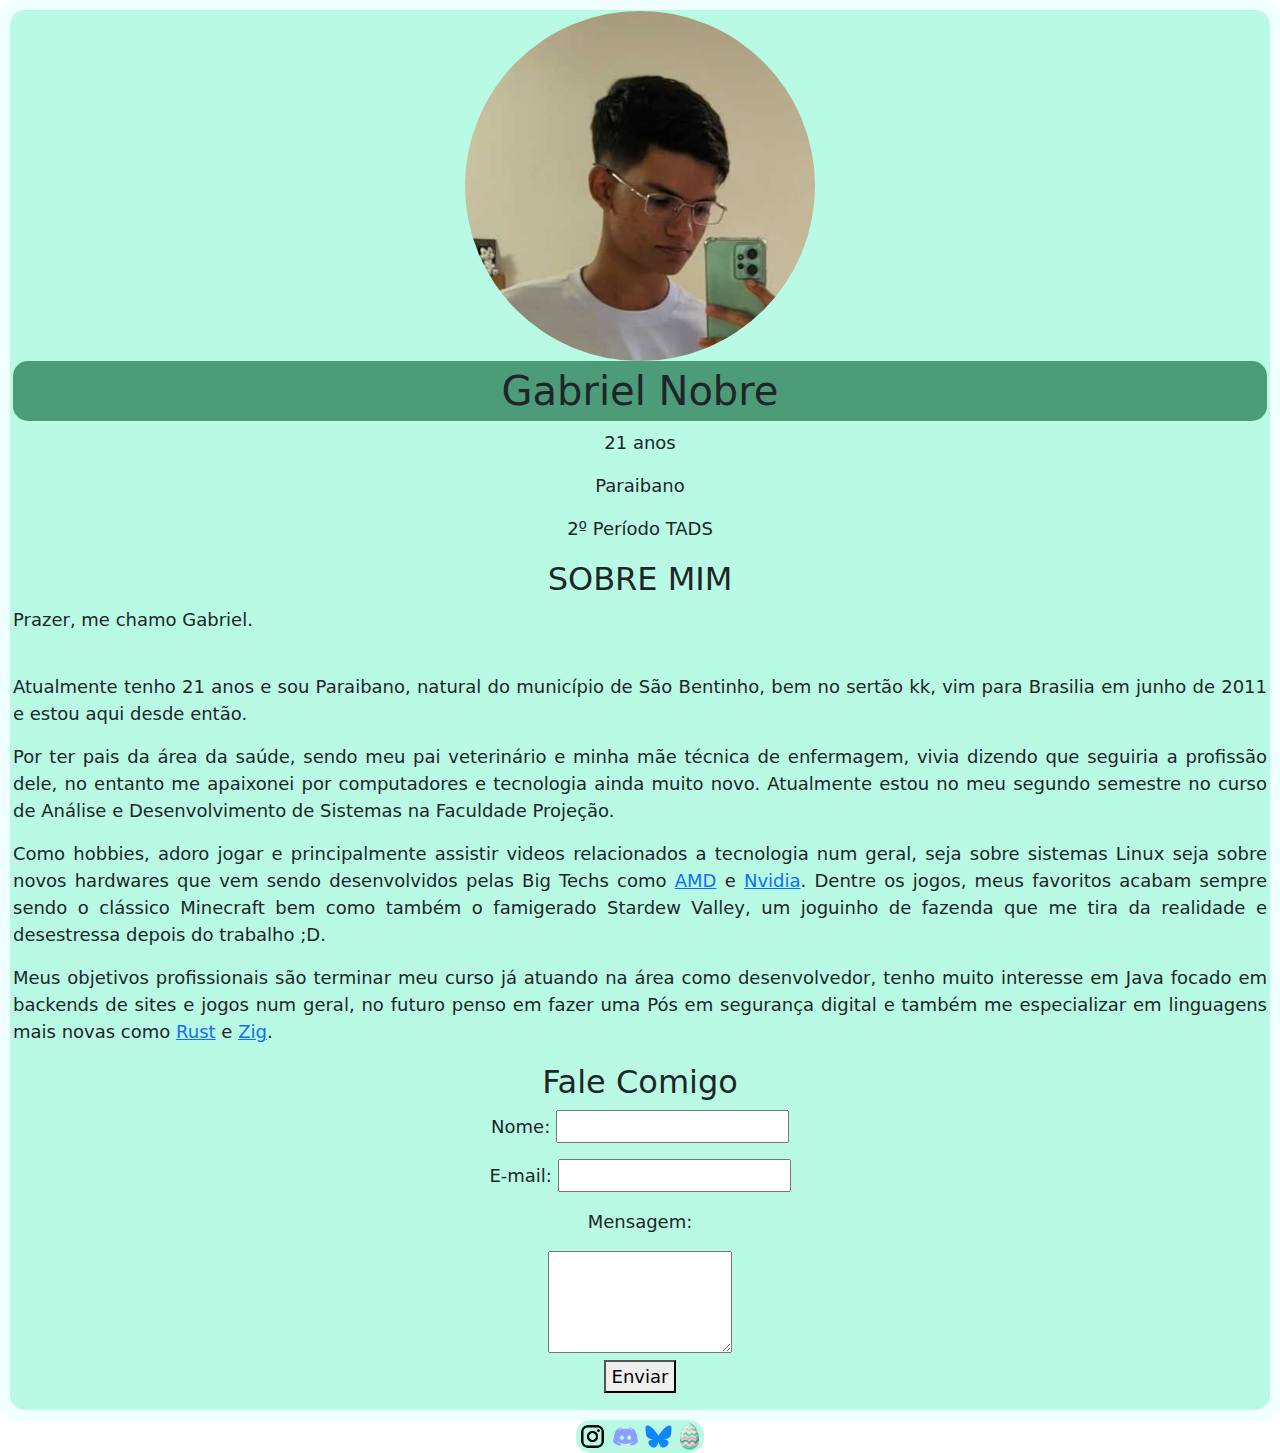
<file: index.html>
<!DOCTYPE html>
<html lang="pt-br">
	
	<head>
		<meta charset="UTF-8" name="viewport" content="width=device-width, initial-scale=1.0"/>
		<link href="https://cdn.jsdelivr.net/npm/bootstrap@5.3.3/dist/css/bootstrap.min.css" rel="stylesheet" integrity="sha384-QWTKZyjpPEjISv5WaRU9OFeRpok6YctnYmDr5pNlyT2bRjXh0JMhjY6hW+ALEwIH" crossorigin="anonymous">
		<link rel="stylesheet" href="Css/style.css">
		<title>Portifólio</title>
		
	</head>
	
	<body >
		<div>
		
			<div class="tabelaLateral">
				<table border = 0 align=center>
					
					
					
					<tr>
					<td>
					</td>
						<td align="center">
						
							<div class="circulo">
								<img src="img/ImagemPessoal.jpeg"/>
							</div>
							
							<div class="info">
								<h1 align="center">Gabriel  Nobre</h1>
							</div>
							<div class="conteudo">
								<p align=center>21 anos</p>
								<p align=center>Paraibano</p>
								<p align=center>2º Período TADS</p>
							</div>

						</td>
					<td>
					</td>
				
					<!--Segunda linha da tabela-->
					
						<tr>
							<td>
							
							</td>
							<div class="apresentacao">
							<td>
							<h2 align=center>SOBRE MIM</h2>
							<p>Prazer, me chamo Gabriel.</p>
							<br>
							<p>Atualmente tenho 21 anos e sou Paraibano, natural do município de São Bentinho, bem no sertão kk, vim para Brasilia em junho de 2011 e estou aqui desde então.</p>
							
							<p>Por ter pais da área da saúde, sendo meu pai veterinário e minha mãe técnica de enfermagem, vivia dizendo que seguiria a profissão dele, no entanto me apaixonei por computadores e tecnologia ainda muito novo. Atualmente estou no meu segundo semestre no curso de Análise e Desenvolvimento de Sistemas na Faculdade Projeção.</p>							
							
							<p>Como hobbies, adoro jogar e principalmente assistir videos relacionados a tecnologia num geral, seja sobre sistemas Linux seja sobre novos hardwares que vem sendo desenvolvidos pelas Big Techs como <a href="https://www.amd.com/pt/">AMD</a> e <a href="https://www.nvidia.com/pt-br/">Nvidia</a>. Dentre os jogos, meus favoritos acabam sempre sendo o clássico Minecraft bem como também o famigerado Stardew Valley, um joguinho de fazenda que me tira da realidade e desestressa depois do trabalho ;D.</p>
							<p>Meus objetivos profissionais são terminar meu curso já atuando na área como desenvolvedor, tenho muito interesse em Java focado em backends de sites e jogos num geral, no futuro penso em fazer uma Pós em segurança digital e também me especializar em linguagens mais novas como <a href="https://www.rust-lang.org/">Rust</a> e <a href="https://ziglang.org/">Zig</a>.</p>
							</div>
							</td>

							
							<td>
							
							</td>
						</tr>
					
					<!--Terceira linha da tabela-->					
					<tr>
						<td></td>
						<td align="center">
							<div class="container">
								<h2>Fale Comigo</h2>
								<form  method="post">
									<p>
									<label for="nome">Nome:</label>
									<input type="text" id="nome" name="nome" required>
									</p>

						
									<p>
									<label for="email">E-mail:</label>
									<input type="email" id="email" name="email" required>
									</p>
						
									<p><label for="mensagem">Mensagem:</label></p>
									<textarea id="mensagem" name="mensagem" rows="4" required ></textarea>
						
									<p><button type="submit">Enviar</button></p>
								</form>
							</div>
						</td>
						<td></td>	
					</tr>	
					

				</table>
			</div>
			
			

			<div class="tabela2">
			<table align=center border= 0>
				<tr>
					<!--1 coluna-->
						<td>
							<a  href="https://www.instagram.com/gabriel.nobr_/">
							<div class="insta" align=center>
					
								<img src="img/instagramlogo.png" width= 27px align="center"/>
				
					
							</div>
						</a>
					</td>
						<td>	
						
							
						
					<!--2 coluna-->					
						
							<a href="https://discord.gg/FW9ZPE6sem">
								<div class="discord" align=center>
						
									<img src="img/discordlogo.png" width=27px/>
							
								</div>
							</a>
												
					<!--3 coluna-->						
						
							
						
						</td>
						<td>

							<a href="https://bsky.app/profile/j3cat4tu.bsky.social">
								<div class="bluesky" align=center>
					
									<img src="img/blueskylogo.svg" width=27px />
						
					
								</div>
							</a>
						</td>

						<td>
							<a href="pagina2.html">
								<div class="rick">
						
									<img src="img/egg.png" width="27px"/>
								
								</div>
								</a>

						</td>
					
					</tr>
			
			</table>
			</div>
			
			
		
		</div>
		
						
		
		
		
		
		<script src="https://cdn.jsdelivr.net/npm/bootstrap@5.3.3/dist/js/bootstrap.bundle.min.js" integrity="sha384-YvpcrYf0tY3lHB60NNkmXc5s9fDVZLESaAA55NDzOxhy9GkcIdslK1eN7N6jIeHz" crossorigin="anonymous"></script>
	</body>
	
</html>
</file>
<file: Css/style.css>
body{
	
	/*background-color: #ffe6cf ;*/
	
}

	
.texto table {
		position: center;
}



.tabelaLateral table{
	background-color: #b9fae4;
	border-radius: 15px;
	padding: 3px;
}

.tabelaLateral {
	
	background-color: azure ;
	border-radius: 15px;
	padding: 10px;	
	
}

.info h1{
	background-color: #4c9c7a;
	border-radius: 15px;
	padding: 3px;
	border: 3px solid #4c9c7a ;
}


.conteudo p {
	text-align: center;
}

.circulo{
	
	background-color: transparent;
	
	border-radius: 50%;
	width:350px;
	height:350px;
	overflow: hidden;
	position: relative;
	
}

.nome {
	position: center;
}

.circulo img{
	
	position: center;
	bottom: 0;
	width: 100%;
	
}

.insta {
	
	
	border-radius: 15px;
	padding: 2px;
	
	
}

.tabela2 table{
	background-color: #b9fae4;
	border-radius: 15px;
	padding: 3px;
}


.bluesky  {
	
	
	border-radius: 15px;
	padding: 2px;
	
	
}
.discord {
	
	
	border-radius: 15px;
	padding: 2px;
	
	
}

p{
	text-align: justify;
	font-size: 18px;
	line-height: 1.5;

}

.container p{
	text-align: center;

}

.coluna{
	float: left;
  	width: 33.33%;
  	padding: 5px;
}

.container-img::after{
	content: "";
    display: table;
    clear: both;

}

.rick a{
	text-align: center;
}
</file>
